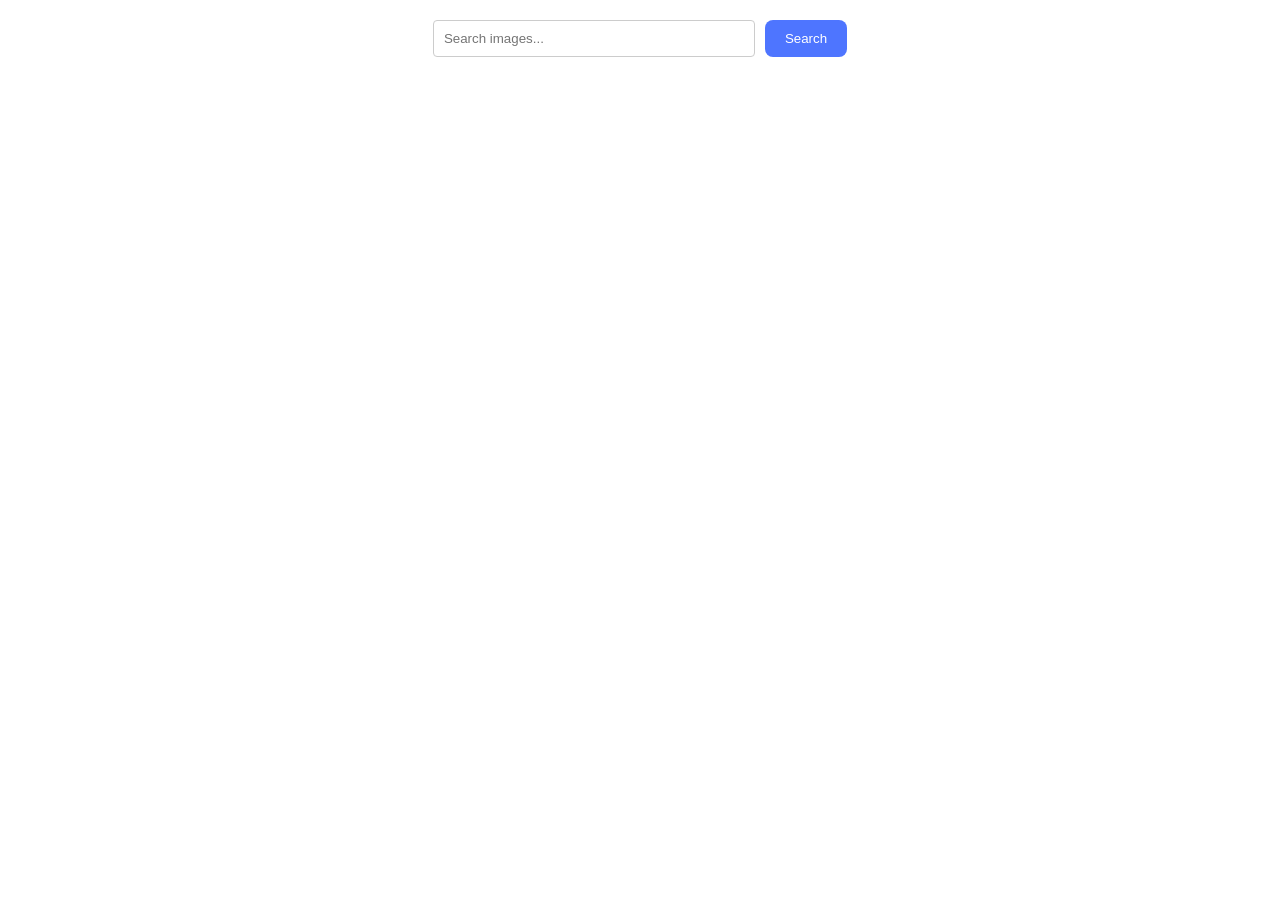
<file: src/index.html>
<!DOCTYPE html>
<html lang="en">
  <head>
    <meta charset="UTF-8" />
    <link rel="icon" type="image/svg+xml" href="/favicon.svg" />
    <meta name="viewport" content="width=device-width, initial-scale=1.0" />
    <title>HW12</title>
    <link rel="stylesheet" href="./css/styles.css" />
    <link rel="preconnect" href="https://fonts.googleapis.com" />
    <link rel="preconnect" href="https://fonts.gstatic.com" crossorigin="" />
    <link
      href="https://fonts.googleapis.com/css2?family=Montserrat:ital,wght@0,100..900;1,100..900&amp;display=swap"
      rel="stylesheet"
    />
  </head>
  <body>
    <form id="search-form" class="form">
      <input
        class="input"
        type="text"
        id="search-input"
        placeholder="Search images..."
        required
      />
      <button class="button" type="submit">Search</button>
    </form>
    <div class="loader-wrapper">
      <div class="loader"></div>
    </div>
    <div class="gallery"></div>
    <button id="load-more" class="button more" style="display: none">
      Load more
    </button>
    <script type="module" src="./main.js"></script>
  </body>
</html>
</file>
<file: src/css/styles.css>
:root {
  font-family: "Montserrat", sans-serif;
  font-size: 16px;
  line-height: 24px;
  font-weight: 400;
  color: #242424;
  background-color: rgba(255, 255, 255, 0.87);
  font-synthesis: none;
  text-rendering: optimizeLegibility;
  -webkit-font-smoothing: antialiased;
  -moz-osx-font-smoothing: grayscale;
  -webkit-text-size-adjust: 100%;
}

h1,
h2,
h3,
h4,
h5,
h6,
p {
  margin: 0;
}

p:last-child {
  margin-bottom: 0;
}

ul {
  margin: 0;
  padding: 0;
  list-style: none;
}

a {
  color: currentColor;
  text-decoration: none;
}

button {
  cursor: pointer;
}

img {
  display: block;
  max-width: 100%;
  height: auto;
}

.form {
  margin: 20px;
  display: flex;
  justify-content: center;
}

.input {
  padding: 10px;
  width: 300px;
  border: 1px solid #ccc;
  border-radius: 4px;
}

.button {
  padding: 10px 20px;
  margin-left: 10px;
  border: none;
  color: white;
  cursor: pointer;
  border-radius: 8px;
    background: #4E75FF;
}

.button:hover {
  background: #6C8CFF;
}

.loader-wrapper {
  display: none;
  justify-content: center;
  align-items: center;
  position: fixed;
  top: 0;
  left: 0;
  width: 100%;
  height: 100%;
  background: rgba(255, 255, 255, 0.8);
  z-index: 1000;
}

.loader {
  border: 16px solid #f3f3f3;
  border-radius: 50%;
  border-top: 16px solid #3498db;
  width: 120px;
  height: 120px;
  animation: spin 2s linear infinite;
}

@keyframes spin {
  0% {
    transform: rotate(0deg);
  }

  100% {
    transform: rotate(360deg);
  }
}

.gallery {
  display: flex;
  flex-wrap: wrap;
  justify-content: center;
  margin-bottom: 32px;
}

.gallery-item {
  margin: 10px;
  display: flex;
  flex-direction: column;
  align-items: center;
  text-align: center;
  border-radius: 4px;
  transition: transform 0.2s;
  width: 360px;
} 

.gallery-item img:hover {
  transform: scale(1.05);
}

.info {
  margin-top: 10px;
  display: flex;
  flex-direction: row;
  gap: 4px;
}

.info-item {
  margin: 5px 0;
}

.alt-text {
  position: absolute;
  bottom: 10px;
  left: 50%;
  transform: translateX(-50%);
  background-color: rgba(0, 0, 0, 0.7);
  color: white;
  padding: 5px 10px;
  border-radius: 3px;
  font-size: 14px;
  z-index: 10;
  max-width: 90%;
  text-align: center;
  overflow: hidden;
  white-space: nowrap;
  text-overflow: ellipsis;
}

.more{
 margin-left: 657px;
 width: 120px;
 height: 40px;
}
</file>
